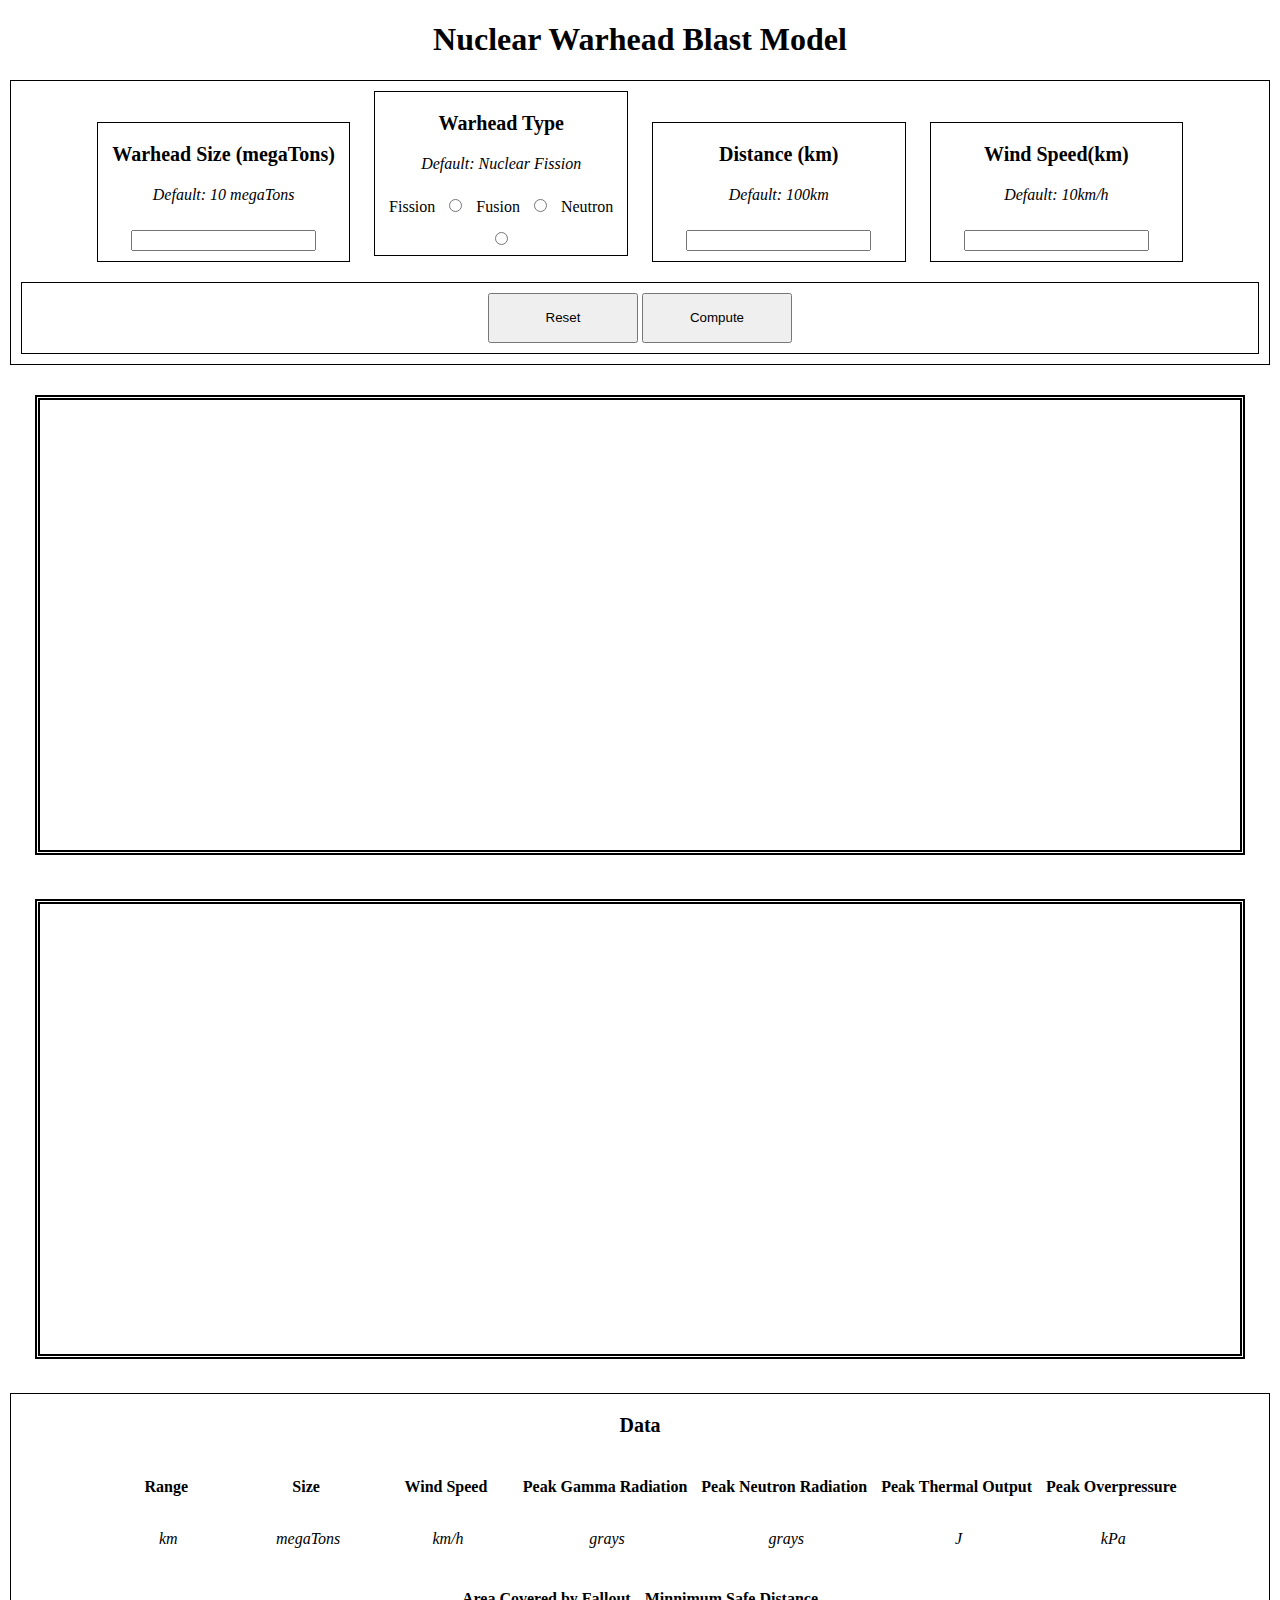
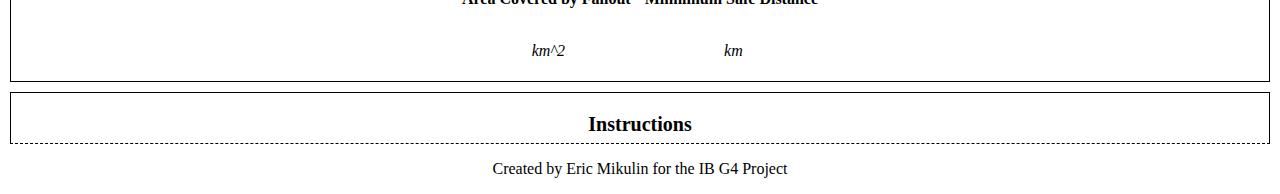
<file: g4_nuclearcalc/index.html>
<!DOCTYPE html>

<!-- Created By Eric Mikulin -->

<html lang="en">
  <head>
    <meta charset="utf-8">
    <meta http-equiv="X-UA-Compatible" content="IE=edge">
    <title>Nuke Model</title>

    <link rel="stylesheet" href="css/style.css">

  </head>

  <body>
    <script src="js/canvas.js"></script>

    <header>
      <h1> Nuclear Warhead Blast Model </h1>
    </header>

    <div class="wrapper">
      <div class="input">
        <h3>Warhead Size (megaTons)</h3>
        <p class="default">Default: 10 megaTons</p>
        <input type="text" id="size"></input>
      </div>

      <div class="input">
        <h3>Warhead Type</h3>
        <p class="default">Default: Nuclear Fission</p>
        Fission <input type="radio" name="warhead" id="typeFission"></input>
        Fusion <input type="radio" name="warhead" id="typeFusion"></input>
        Neutron <input type="radio" name="warhead" id="typeNeutron"></input>
      </div>

      <div class="input">
        <h3>Distance (km)</h3>
        <p class="default">Default: 100km</p>
        <input type="text" id="range"></input>
      </div>

      <div class="input">
        <h3>Wind Speed(km)</h3>
        <p class="default">Default: 10km/h</p>
        <input type="text" id="wind"></input>
      </div>

      <div id="buttons">
        <input class="button" type="button" value="Reset" onClick="window.location.href=window.location.href"/>
        <input class="button" type="button" value="Compute" onclick="draw();"/>
      </div>
    </div>

    <canvas id="nukeCanvas" width="1200" height="450"></canvas>
    <canvas id="falloutCanvas" width="1200" height="450"></canvas>

    <div class="wrapper" id="data">
      <h3>Data</h3>
      <div class="dWrapper">
        <p class="dType">Range</p>
        <p class="dData" id="dRange"></p>
        <p class="dUnit">km</p>
      </div>

      <div class="dWrapper">
        <p class="dType">Size</p>
        <p class="dData" id="dSize"></p>
        <p class="dUnit">megaTons</p>
      </div>

      <div class="dWrapper">
        <p class="dType">Wind Speed</p>
        <p class="dData" id="dWind"></p>
        <p class="dUnit">km/h</p>
      </div>

      <div class="dWrapper">
        <p class="dType">Peak Gamma Radiation</p>
        <p class="dData" id="dPeakGammaRad"></p>
        <p class="dUnit">grays</p>
      </div>

      <div class="dWrapper">
        <p class="dType">Peak Neutron Radiation</p>
        <p class="dData" id="dPeakNeuRad"></p>
        <p class="dUnit">grays</p>
      </div>

      <div class="dWrapper">
        <p class="dType">Peak Thermal Output</p>
        <p class="dData" id="dPeakTemp"></p>
        <p class="dUnit">J</p>
      </div>

      <div class="dWrapper">
        <p class="dType">Peak Overpressure</p>
        <p class="dData" id="dPeakPressure"></p>
        <p class="dUnit">kPa</p>
      </div>

      <div class="dWrapper">
        <p class="dType">Area Covered by Fallout</p>
        <p class="dData" id="dFalloutArea"></p>
        <p class="dUnit">km^2</p>
      </div>

      <div class="dWrapper">
        <p class="dType">Minnimum Safe Distance</p>
        <p class="dData" id="dSafeDistance"></p>
        <p class="dUnit">km</p>
      </div>
    </div>

    <div id="instructions">
      <h3>Instructions</h3>
      <pre>
        1. Fill in the data in the fields, or leave them blank to use defaults
        2. Press the "Compute" button to apply changes
          1. You may do this at anytime, no reset required beforehand
        3. Mouse over the large boxes to grpahically apply the changes
          1. Doesn't apply to the Data section
        4. Press the reset button to clear all text boxes and the canvas boxes
      </pre>
      <p><a href="help.html">What am I seeing here? / I still don't get it!</a></p>
    </div>

    <footer>
      <p> Created by Eric Mikulin for the IB G4 Project </p>
    </footer>

  </body>

</html>
</file>
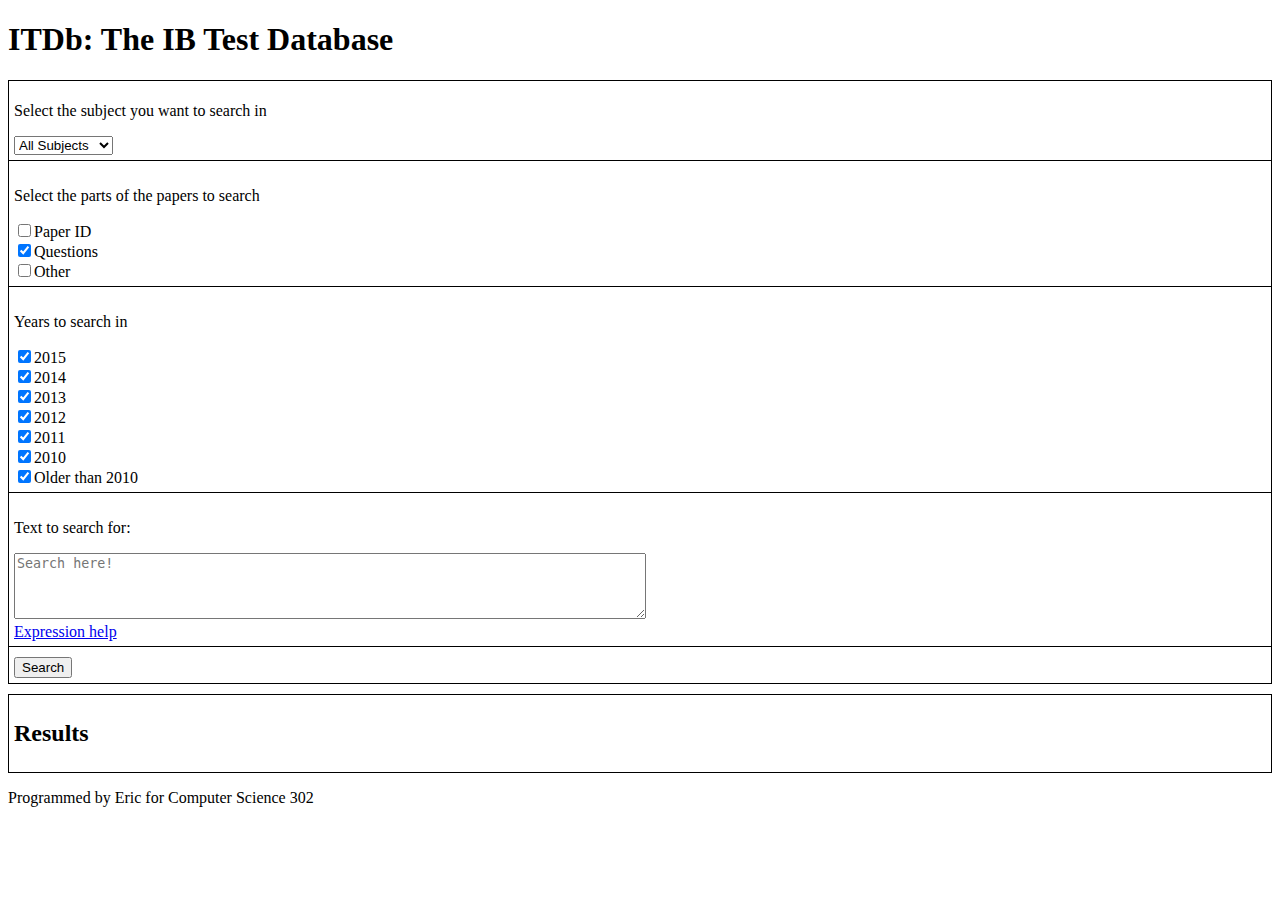
<file: itdb/index.html>
<!doctype html>
<html lang="en">
    <head>
        <meta charset="utf-8">
        <title>ITDb</title>
        <meta name="Searc through IB tests" content="ITDb">
        <meta name="Eric Mikulin" content="Website?">
        <link rel="stylesheet" href="css/mainsheet.css">
        <script type="text/javascript" src="https://ajax.microsoft.com/ajax/jQuery/jquery-1.4.2.min.js"></script>
        <script type="text/javascript" src="src/main.js"></script>
    </head>
    <body>
        <header>
            <h1> ITDb: The IB Test Database</h1>
        </header>
        <div>
            <div id="searchDiv">
                <!-- <form id="searchForm"> -->
                    <div class="searchBlock">
                        <p> Select the subject you want to search in </p>
                        <select id="subjectSelect" name="subject">
                            <option value="all">All Subjects</option>
                            <option value="HistoryIB">History IB</option>
                            <option value="EnglishIB">English IB</option>
                            <option value="MathIB">Math IB</option>
                            <option value="BioIB">Biology IB</option>
                            <option value="ChemIB">Chemistry IB</option>
                            <option value="PhysIB">Physics IB</option>
                        </select>
                    </div>
                    <div class="searchBlock">
                        <p> Select the parts of the papers to search </p>
                        <div id="partsSelect">
                            <input type="checkbox" name="searchType" value="paperId" >Paper ID <br>
                            <input type="checkbox" name="searchType" value="questions" checked>Questions <br>
                            <input type="checkbox" name="searchType" value="other" >Other <br>
                        </div>
                    </div>
                    <div class="searchBlock">
                        <p> Years to search in </p>
                        <div id="yearSelect">
                            <input type="checkbox" name="searchType" value="2015" checked>2015 <br>
                            <input type="checkbox" name="searchType" value="2014" checked>2014 <br>
                            <input type="checkbox" name="searchType" value="2013" checked>2013 <br>
                            <input type="checkbox" name="searchType" value="2012" checked>2012 <br>
                            <input type="checkbox" name="searchType" value="2011" checked>2011 <br>
                            <input type="checkbox" name="searchType" value="2010" checked>2010 <br>
                            <input type="checkbox" name="searchType" value="older" checked>Older than 2010 <br>
                        </div>
                    </div>
                    <div class="searchBlock">
                        <p> Text to search for: </p>
                        <textarea id="inputSelect" name="searchText" rows="4" cols="100" placeholder="Search here!"></textarea>
                        <br>
                        <a href="help.html">Expression help</a>
                    </div>
                    <div class="searchBlock">
                        <button onClick="do_search()">Search</button>
                        <!-- <input type="submit"> -->
                    </div>
                <!-- </form> -->
            </div>
            <div id="searchResults">
                <h2> Results </h2>
                <!--
                <div class="resultDiv">
                    <p> Paper Name </p>
                    <p> Question Number(s)</p>
                    <a href=""> Link to Paper</a>
                </div>
                -->
            </div>
        </div>
        <footer>
            <p> Programmed by Eric for Computer Science 302</p>
        </footer>
    </body>
</html>
</file>
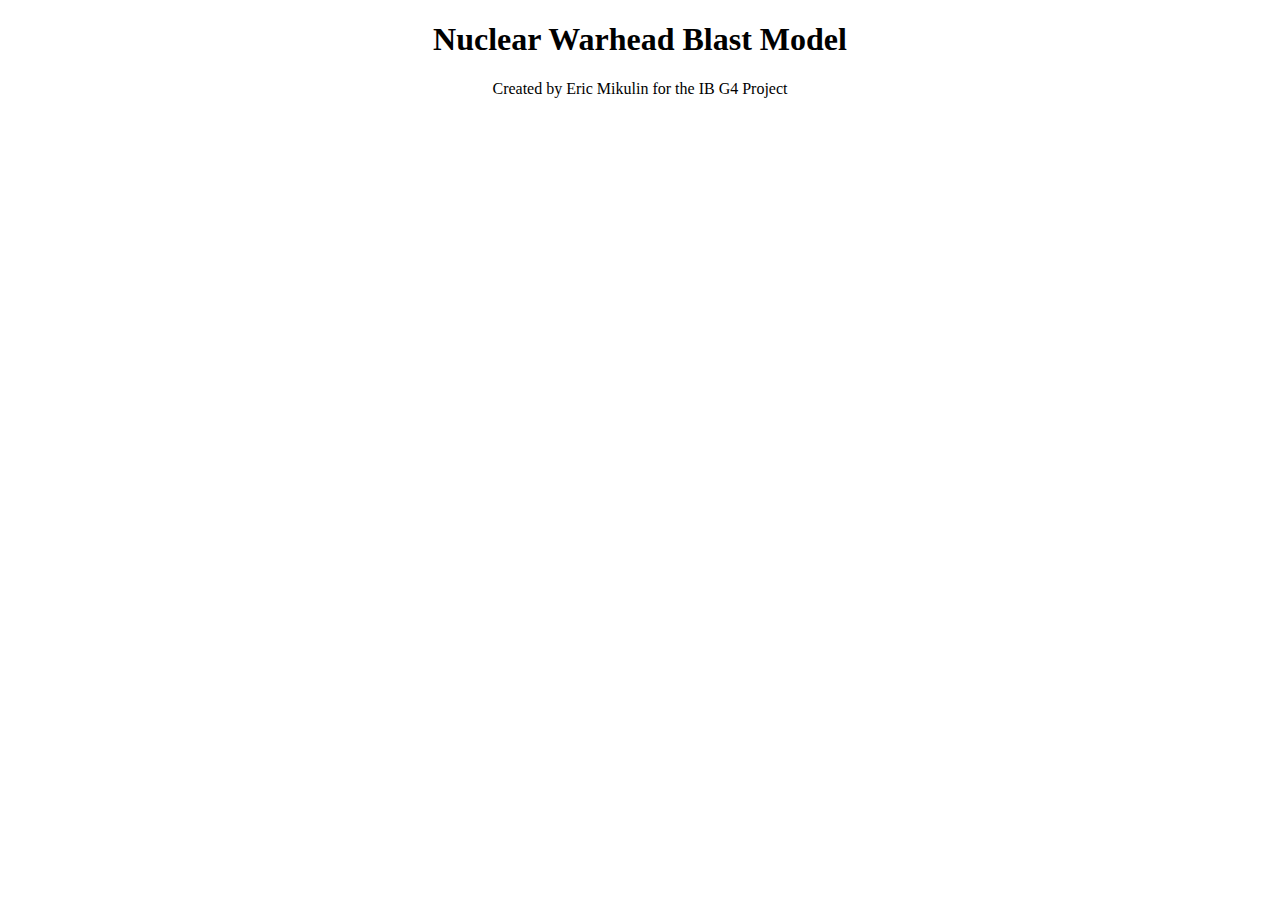
<file: g4_nuclearcalc/help.html>
<!DOCTYPE html>

<!-- Created By Eric Mikulin -->

<html lang="en">
  <head>
    <meta charset="utf-8">
    <meta http-equiv="X-UA-Compatible" content="IE=edge">
    <title>Nuke Model - Help</title>

    <link rel="stylesheet" href="css/style.css">

  </head>

  <body>
    <header>
      <h1> Nuclear Warhead Blast Model </h1>
    </header>

    <footer>
      <p> Created by Eric Mikulin for the IB G4 Project </p>
    </footer>
  </body>
</html>
</file>
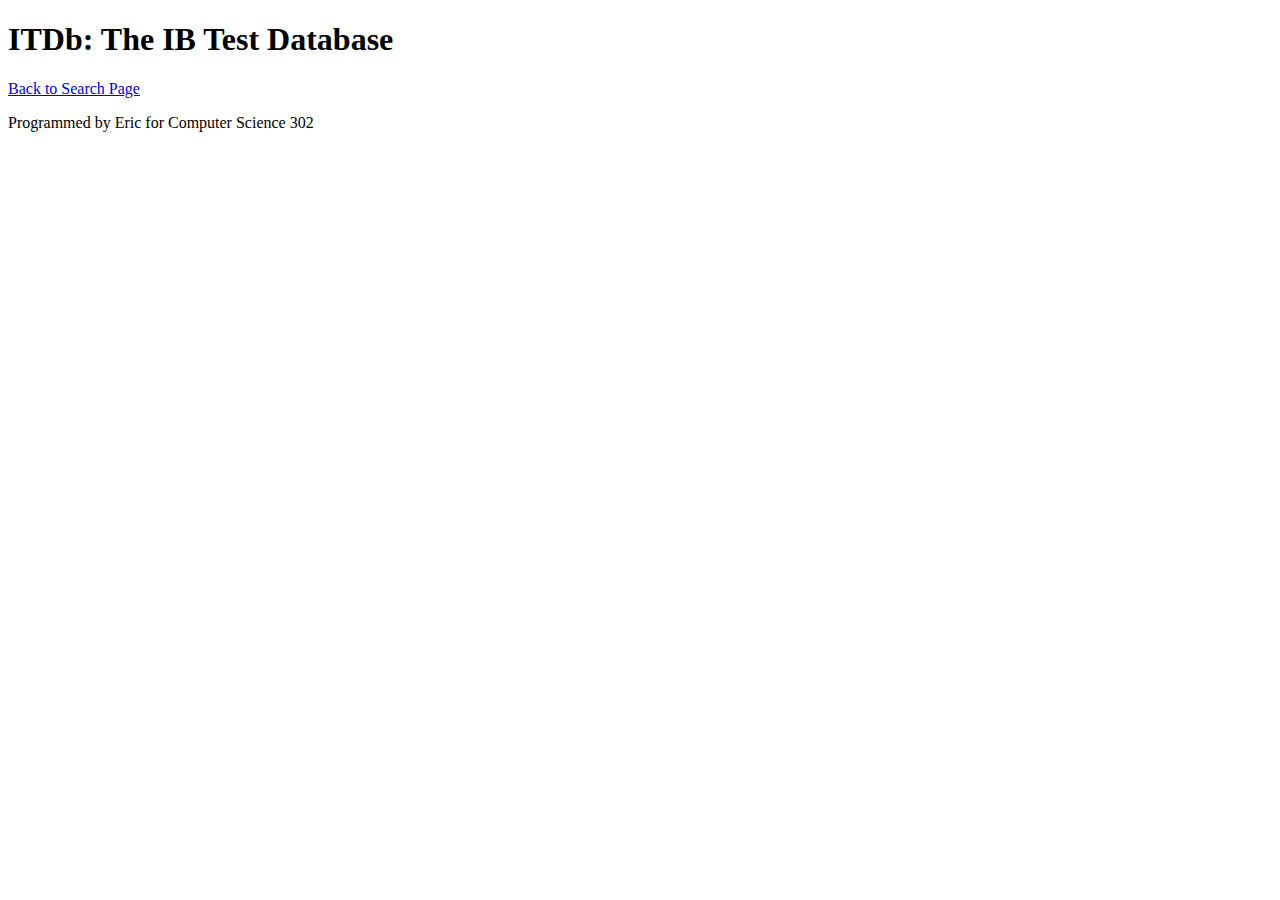
<file: itdb/help.html>
<!doctype html>
<html lang="en">
    <head>
        <meta charset="utf-8">
        <title>ITDb</title>
        <meta name="Searc through IB tests" content="ITDb">
        <meta name="Eric Mikulin" content="Website?">
        <link rel="stylesheet" href="css/mainsheet.css">
        <script src="src/main.js"></script>
    </head>
    <body>
        <header>
            <h1> ITDb: The IB Test Database</h1>
        </header>
        <div>
        <a href="index.html"> Back to Search Page </a>
        </div>
        <footer>
            <p> Programmed by Eric for Computer Science 302</p>
        </footer>
    </body>
</html>
</file>
<file: g4_nuclearcalc/css/style.css>
/*Created By Eric Mikulin*/
h1 {
	text-align: center;
}

h2 {

}

h3 {
	font-size: 20px;
}

body {
	width: 100%;
	text-align: center; 
	margin: auto;
}

canvas {
	border: 5px solid #000000;
	border-style: double;
	margin: 20px;
}

.input {
	width: 20%;

	display: inline-block;

	border: 1px solid #000000;
	margin: 10px;
}

.input input {
	margin: 10px;
}

#buttons {
	border: 1px solid #000000;
	margin: 10px;
	padding: 10px;
}

.wrapper {
	border: 1px solid #000000;
	margin: 10px;
}

.default {
	font-style: italic;
}

#instructions {
	overflow: hidden;
	max-height: 50px;
	margin: 10px;

	border: 1px solid #000000;
	border-bottom-style: dashed;

	transition: max-height 0.5s;
}

#instructions:hover {
	max-height: 250px;
	border-bottom-style: solid;
}

#instructions pre {
	text-align: left;
	margin-left: 25%;
}

#data {
	min-height: 100px;
}

.dWrapper {
	min-width: 10%;
	margin: 5px;
	display: inline-block;
}

.dType {
	font-weight: bold;
}

.dData {
	display: inline-block;
}

.dUnit {
	display: inline-block;
	font-style: italic;
}

.button {
	height: 50px;
	width: 150px;
}
</file>
<file: itdb/css/mainsheet.css>
/* Eric Mikulin ComputerScience Project */

#searchDiv {
	min-width: 300px;
	border: 1px solid black;
	border-bottom: 0px;
}

.searchBlock {
	border-bottom: 1px solid black;
	padding: 5px;
	margin-bottom: 5px;
}

#searchResults {
	margin-top: 10px;
	min-width: 300px;
	padding: 5px;
	border: 1px solid black;
}

.resultDiv {
	margin-top: 3px;
	padding: 3px;
	border: 1px dotted black;
}

textarea {
	min-width: 300px;
	width: 50%;
}
</file>
